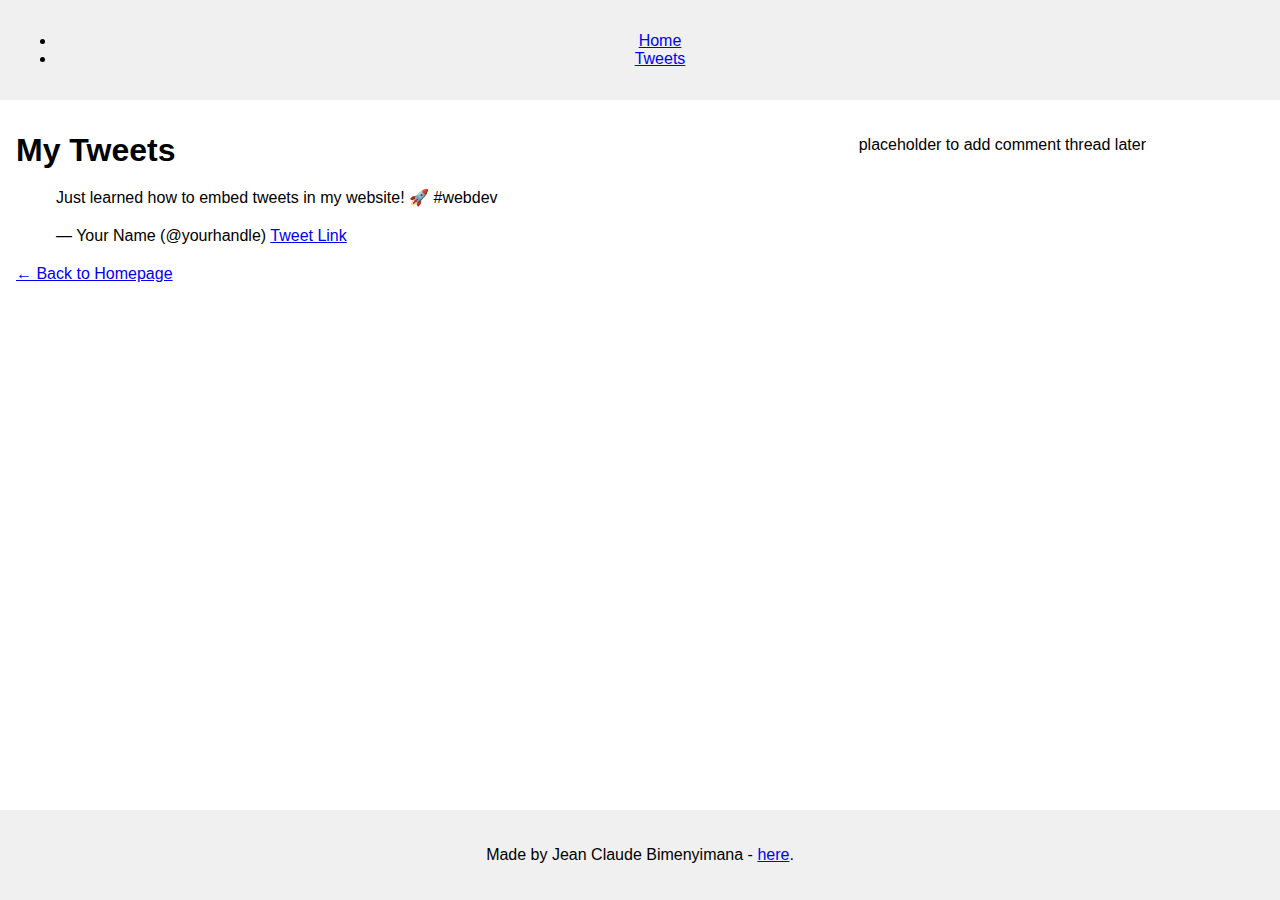
<file: css_basic/tweets.html>
<!DOCTYPE html>
<html lang="en">
<head>
<meta charset="UTF-8">
<title>My Tweets</title>
<link href="base.css" rel="stylesheet">
<link href="styles.css" rel="stylesheet">
</head>
<body>
<header>
<ul>
<li><a href="index.html">Home</a></li>
<li><a href="tweets.html">Tweets</a></li>
</ul>
</header>

<main>
<article>
<h1>My Tweets</h1>
<!-- Embedded Tweet -->
<blockquote class="twitter-tweet">
<p lang="en" dir="ltr">
Just learned how to embed tweets in my website! 🚀 #webdev
</p>
&mdash; Your Name (@yourhandle)
<a href="https://x.com/bimenyimanaJe13/status/1920115952307327054">Tweet Link</a>
</blockquote>
<script async src="https://platform.twitter.com/widgets.js" charset="utf-8"></script>

<!-- Link back to homepage -->
<p><a href="index.html">← Back to Homepage</a></p>
</article>
<aside>
<p>placeholder to add comment thread later</p>
</aside>
</main>

<footer>
<p>Made by Jean Claude Bimenyimana - <a href="https://x.com/bimenyimanaJe13/status/1920115952307327054" target="_blank">here</a>.</p>
</footer>
</body>
</html>
</file>
<file: css_basic/base.css>
/* base.css */

body {
margin: 0;
padding: 0;
font-family: Arial, sans-serif;
}

h1, h2, h3, h4, h5, h6 {
margin: 0.5em 0;
}

p {
line-height: 1.6;
}
</file>
<file: css_basic/styles.css>
/* styles.css */

/* 1. Make <body> a flex container with vertical stacking */
body {
display: flex;
flex-direction: column;
margin: 0;
padding: 0;
height: 100vh; /* ensures the body takes up the full viewport height */
}

/* 2. Make <main> a flex container with horizontal stacking */
main {
display: flex;
flex-direction: row;
flex: auto; /* allows <main> to grow and fill the available space */
}

/* 3. Article takes up 2/3 of the space, aside takes 1/3 */
article {
flex: 2;
overflow-y: auto;
padding: 1em;
}

aside {
flex: 1;
overflow-y: auto;
padding: 1em;
}

/* Optional: Style header and footer for consistency */
header, footer {
background-color: #f0f0f0;
padding: 1em;
text-align: center;
}
</file>
